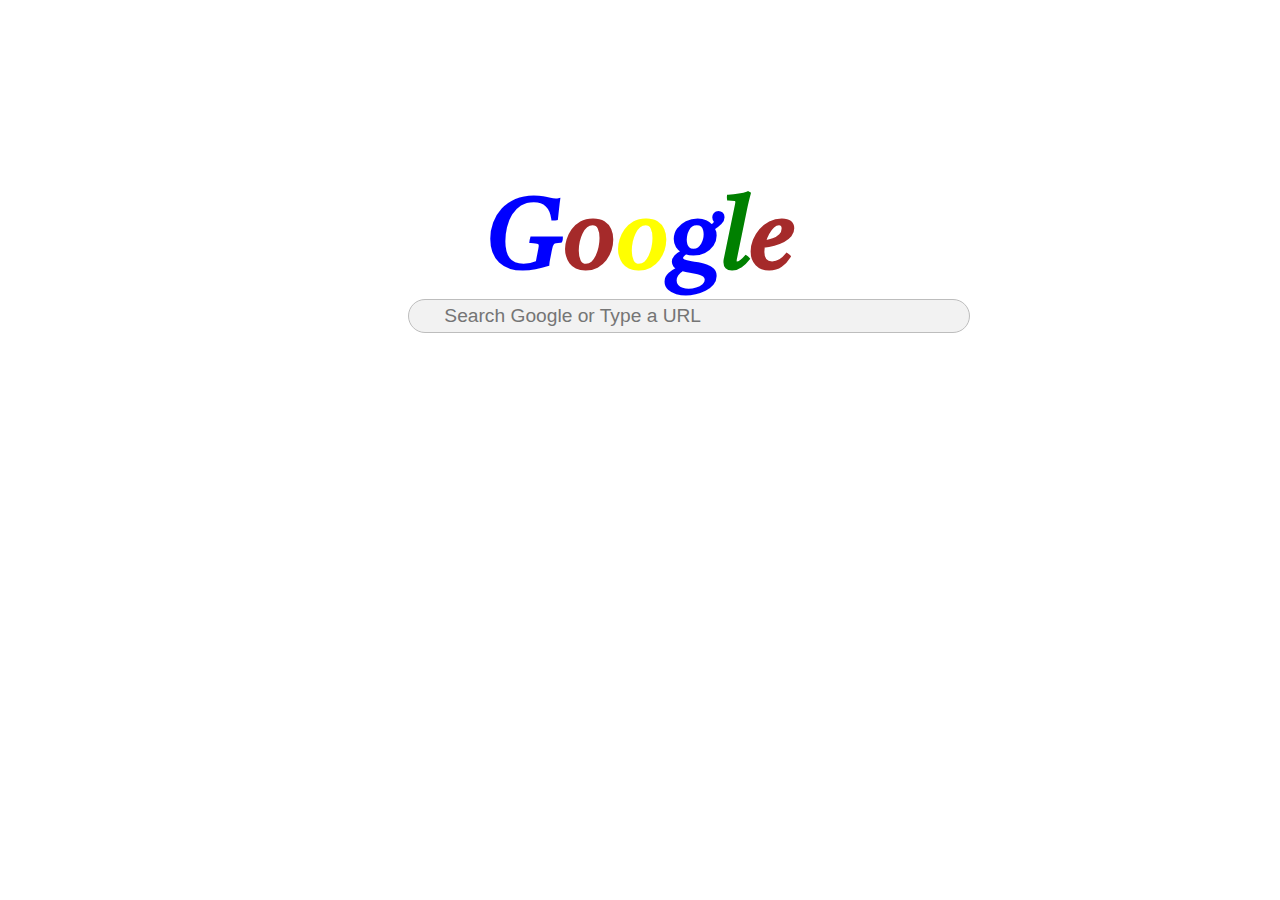
<file: index.html>
<!DOCTYPE html>

<html>

<head>
    <meta charset="utf-8">
    <meta http-equiv="X-UA-Compatible" content="IE=edge">
    <title>Google</title>
    <meta name="description" content="">
    <meta name="viewport" content="width=device-width, initial-scale=1">
    <link rel="stylesheet" href="style.css">
    <link rel="stylesheet" href="https://cdnjs.cloudflare.com/ajax/libs/font-awesome/6.1.1/css/all.min.css" integrity="sha512-KfkfwYDsLkIlwQp6LFnl8zNdLGxu9YAA1QvwINks4PhcElQSvqcyVLLD9aMhXd13uQjoXtEKNosOWaZqXgel0g==" crossorigin="anonymous" referrerpolicy="no-referrer"
    />
</head>

<body>
    <div class="content">
        <!--GOOGLE-->
        <span class="one">G</span>
        <span class="two">o</span>
        <span class="three">o</span>
        <span class="four">g</span>
        <span class="five">l</span>
        <span class="six">e</span>


    </div>
    <div class="input">
        <i class="fa-solid fa-magnifying-glass"></i>
        <input type="search" name="" id="search" placeholder=" Search Google or Type a URL" size="45px" height="100px">
        <i class="fa-solid fa-microphone"></i>

    </div>


    <script src="" async defer></script>
</body>

</html>
</file>
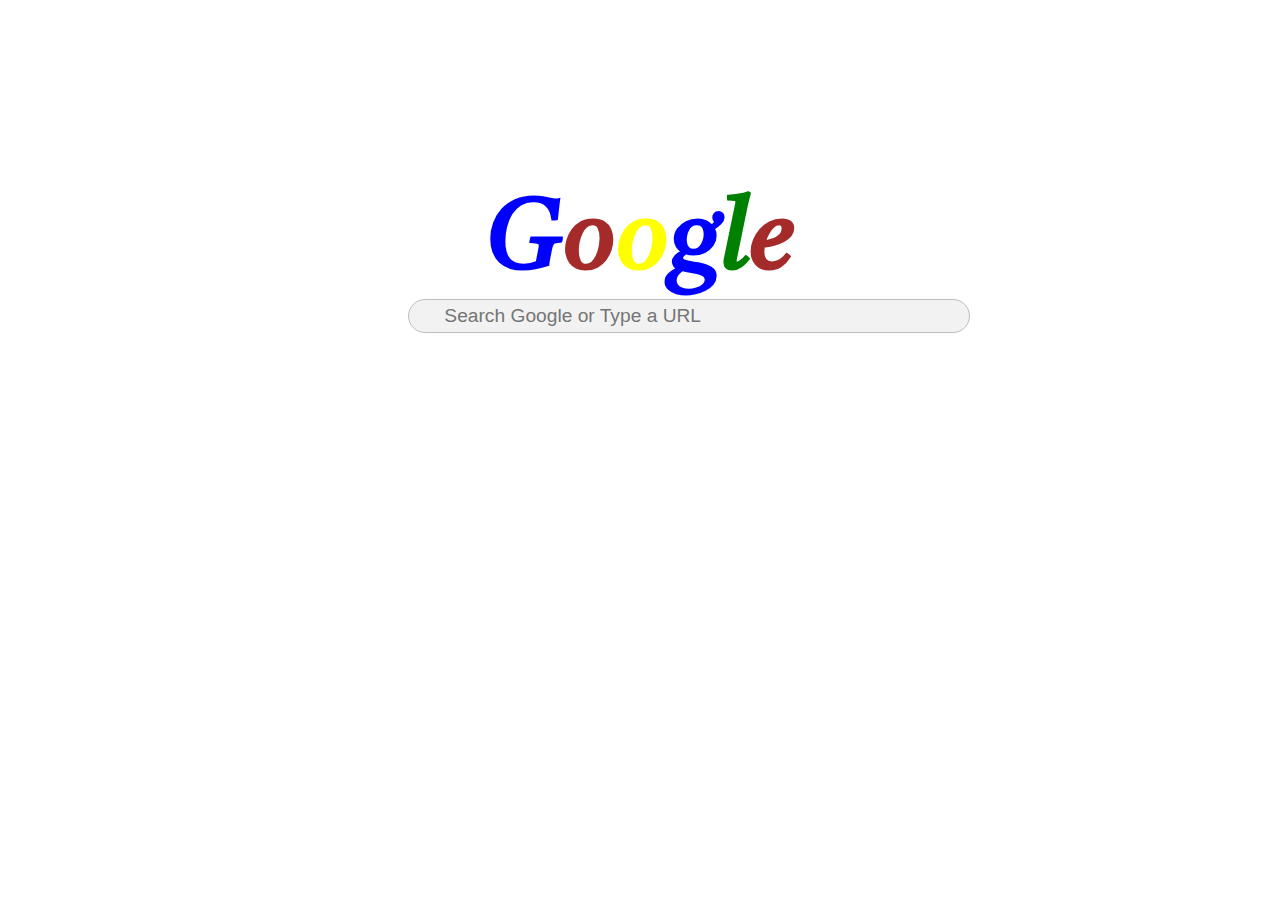
<file: google.html>
<!DOCTYPE html>

<html>

<head>
    <meta charset="utf-8">
    <meta http-equiv="X-UA-Compatible" content="IE=edge">
    <title>GOOGLE</title>
    <meta name="description" content="">
    <meta name="viewport" content="width=device-width, initial-scale=1">
    <link rel="stylesheet" href="style.css">
    <link rel="stylesheet" href="https://cdnjs.cloudflare.com/ajax/libs/font-awesome/6.1.1/css/all.min.css" integrity="sha512-KfkfwYDsLkIlwQp6LFnl8zNdLGxu9YAA1QvwINks4PhcElQSvqcyVLLD9aMhXd13uQjoXtEKNosOWaZqXgel0g==" crossorigin="anonymous" referrerpolicy="no-referrer"
    />
</head>

<body>
    <div class="content">
        <!--GOOGLE-->
        <span class="one">G</span>
        <span class="two">o</span>
        <span class="three">o</span>
        <span class="four">g</span>
        <span class="five">l</span>
        <span class="six">e</span>


    </div>
    <div class="input">
        <i class="fa-solid fa-magnifying-glass"></i>
        <input type="search" name="" id="search" placeholder=" Search Google or Type a URL" size="45px" height="100px">
        <i class="fa-solid fa-microphone"></i>

    </div>


    <script src="" async defer></script>
</body>

</html>
</file>
<file: style.css>
@import url('https://fonts.googleapis.com/css2?family=Kdam+Thmor+Pro&family=Montserrat:wght@100&family=Tiro+Gurmukhi&display=swap');
body {}

.content {
    /* border: 3px solid black; */
    font-family: 'Tiro Gurmukhi', serif;
    font-size: xx-large;
    font-style: oblique;
    text-align: center;
    margin-top: 180px;
    word-spacing: -2cm;
}

.one {
    color: blue;
    font-size: xx-large;
    font-size: 100px;
    font-weight: bolder;
    /* border: 2px solid brown; */
}

.two {
    color: brown;
    font-size: 100px;
    font-weight: bolder;
    /* border: 2px solid blueviolet; */
    /* margin-left: 30px; */
    /* text-align: left; */
}

.three {
    color: yellow;
    font-size: xx-large;
    font-size: 100px;
    font-weight: bolder;
    /* border: 2px solid yellow */
}

.four {
    color: blue;
    font-size: xx-large;
    font-size: 100px;
    font-weight: bolder;
    /* border: 2px solid blue */
}

.five {
    color: green;
    font-size: xx-large;
    font-size: 100px;
    font-weight: bolder;
    /* border: 2px solid */
}

.six {
    color: brown;
    font-size: xx-large;
    font-size: 100px;
    font-weight: bolder;
    /* border: 2px solid black */
}


}
.input {
    /* border: 1px solid black; */
    
    display: inline;
    padding-top: 25px;
}
input {
    font-size: 120%;
    color: white;
    background-color: #f2f2f2;
    border: 1px solid #bdbdbd;
    border-radius: 40px;
    padding: 5px 5px 5px 30px;
    background-repeat: no-repeat;
    background-position: 8px 9px;
    display: block;
    margin-bottom: 10px;
    margin-left: 400px;
    margin-top: -25px;
}
.fa-magnifying-glass {
    /* border: 1px solid red; */
    
    margin-top: 10px;
    margin-bottom: -50px;
    margin-left: 410px;
    color: gray;
    /* padding-bottom: -10px; */
}
.fa-microphone {
    float: right;
    /* border: 3px solid purple; */
    
    margin-right: 435px;
    color: blue;
    margin-top: -36px;
    /* margin-left: -100px; */
}
</file>
